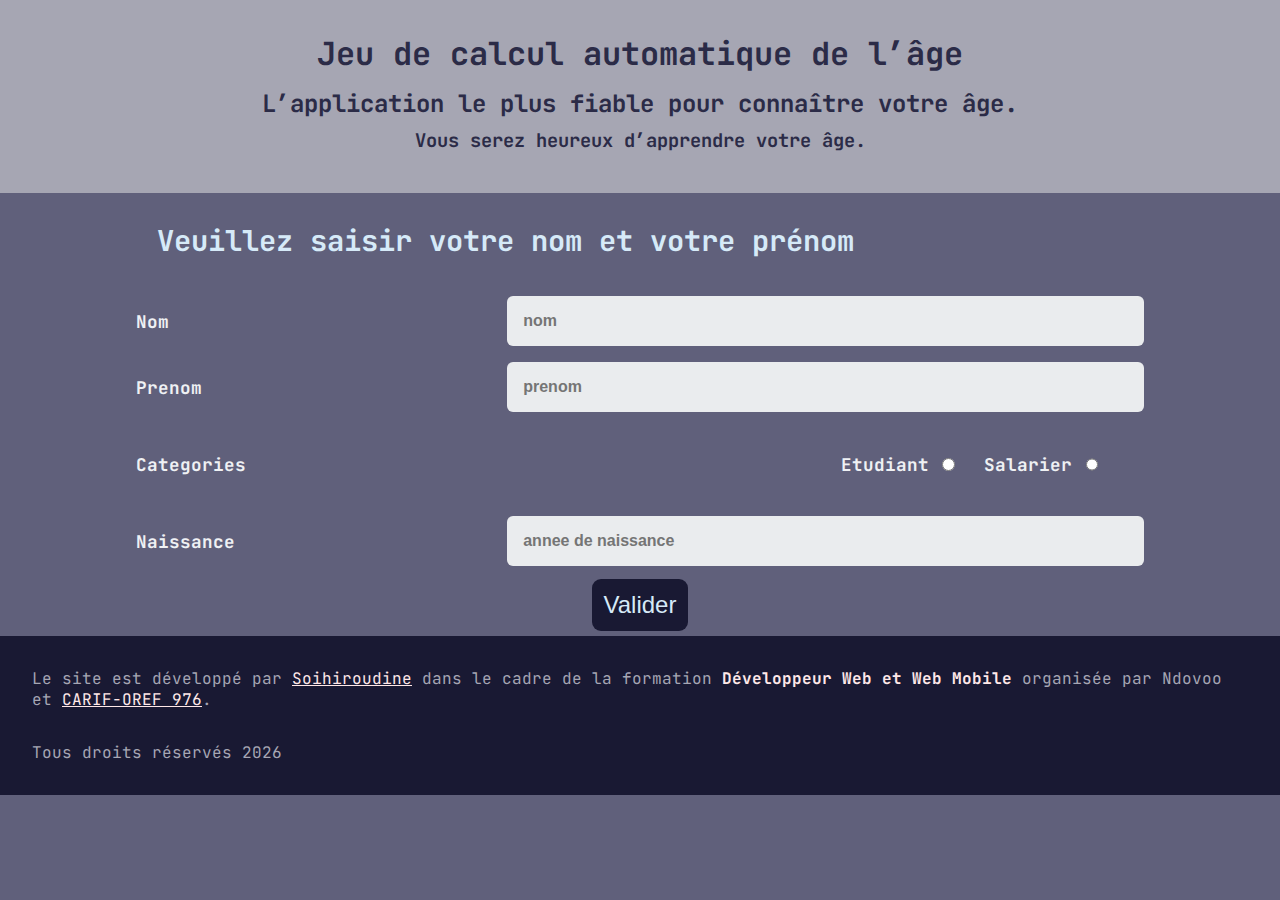
<file: index.html>
<!DOCTYPE html>
<html lang="fr">

<head>
    <meta charset="UTF-8">
    <meta name="viewport" content="width=device-width, initial-scale=1.0">
    <meta name="description" 
        content="
            Autor : Soihiroudine.
            Calcul de l'âge et affiche les informations : nom, prenom et ton age en fonction de ton année de naissance.
        ">
    <title>Calcul age</title>

    <link rel="stylesheet" href="css/style.css">
    <link rel="stylesheet" href="css/footer.css">
    <link rel="stylesheet" href="css/styleMedia.css">

    <script type="text/javascript" src="js/calculAge.js" defer></script>
    <script src="js/evenement.js" defer></script>
    <script src="js/reglevalidation.js" defer></script>

    <!-- Font : jetBrains Mono -->
    <link rel="preconnect" href="https://fonts.googleapis.com">
<link rel="preconnect" href="https://fonts.gstatic.com" crossorigin>
<link href="https://fonts.googleapis.com/css2?family=JetBrains+Mono:ital,wght@0,100..800;1,100..800&display=swap" rel="stylesheet">
</head>

<body>
    <header>
        <h1>Jeu de calcul automatique de l’âge</h1>
        <h2>L’application le plus fiable pour connaître votre âge.</h2>
        <h3>Vous serez heureux d’apprendre votre âge.</h3>
    </header>

    <main>
        <form>
            <div class="personne">
                <p>Veuillez saisir votre nom et votre prénom</p>
                <div class="identite">
                    <section id="name">
                        <label for="nom">Nom </label>
                        <input type="text" placeholder="nom " name="nom" id="nom">
                    </section>
    
                    <section id="yourName">
                        <label for="prenom">Prenom </label>
                        <input type="text" placeholder="prenom " name="prenom" id="prenom">
                    </section>
                </div>
            </div>
    
            <div class="situation">
                <span>Categories </span>
                <div class="choix">
                    <div class="etudiant">
                        <label for="etudiant">Etudiant </label>
                        <input type="radio" name="situation" id="etudiant" value="Etudiant">
                    </div>
        
                    <div class="salarier">
                        <label for="salarier">Salarier </label>
                        <input type="radio" name="situation" id="salarier" value="Salarier">
                    </div>
                </div>
            </div>
    
            <div class="anneeNaissance">
                <label for="anneenaissance">Naissance </label>
                <input type="number" name="anneenaissance" id="anneenaissance" placeholder="annee de naissance">
            </div>
    
            <div class="boutonValider">
                <input type="submit" value="Valider" id="valider">
            </div>
        </form>

        <div class="messageAffiche">
            <!-- Message  -->
        </div>
        
    </main>

    <footer>
        <p>Le site est développé par <a href="https://github.com/Soihiroudine">Soihiroudine</a> dans le cadre de la formation <span class="enVue">Développeur Web et Web
            Mobile</span> organisée par Ndovoo et <a href="https://www.cariforef-mayotte.yt" target="_blank">CARIF-OREF 976</a>.</p>
        <p>Tous droits réservés <span id="annee"></span></p>
    </footer>

</body>

</html>
</file>
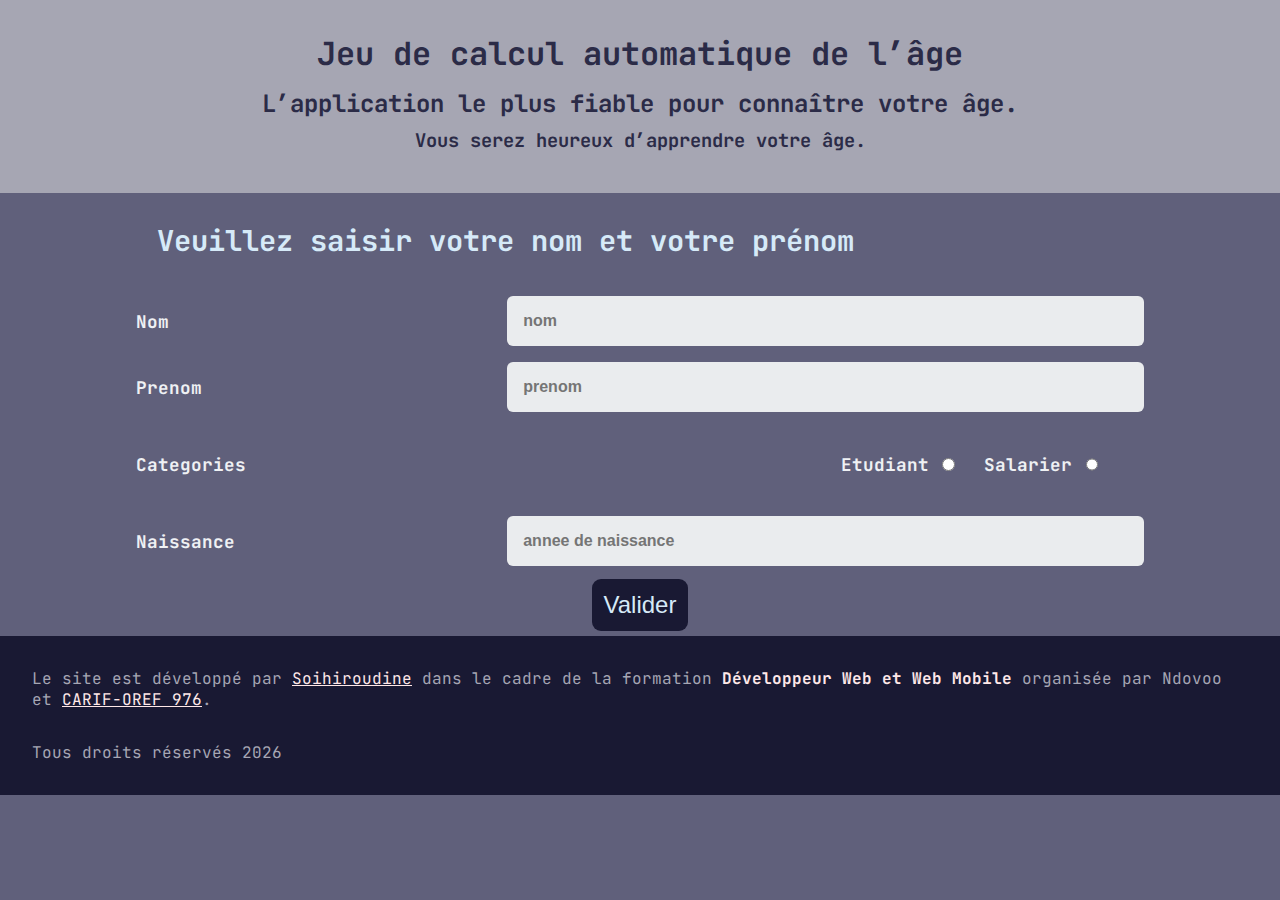
<file: calculAge.html>
<!DOCTYPE html>
<html lang="fr">

<head>
    <meta charset="UTF-8">
    <meta name="viewport" content="width=device-width, initial-scale=1.0">
    <title>Calcul age</title>

    <link rel="stylesheet" href="css/style.css">
    <link rel="stylesheet" href="css/footer.css">
    <link rel="stylesheet" href="css/styleMedia.css">

    <script type="text/javascript" src="js/calculAge.js" defer></script>
    <script src="js/evenement.js" defer></script>
    <script src="js/reglevalidation.js" defer></script>

    <!-- Font : jetBrains Mono -->
    <link rel="preconnect" href="https://fonts.googleapis.com">
<link rel="preconnect" href="https://fonts.gstatic.com" crossorigin>
<link href="https://fonts.googleapis.com/css2?family=JetBrains+Mono:ital,wght@0,100..800;1,100..800&display=swap" rel="stylesheet">
</head>

<body>
    <header>
        <h1>Jeu de calcul automatique de l’âge</h1>
        <h2>L’application le plus fiable pour connaître votre âge.</h2>
        <h3>Vous serez heureux d’apprendre votre âge.</h3>
    </header>

    <main>
        <form>
            <div class="personne">
                <p>Veuillez saisir votre nom et votre prénom</p>
                <div class="identite">
                    <section id="name">
                        <label for="nom">Nom </label>
                        <input type="text" placeholder="nom " name="nom" id="nom">
                    </section>
    
                    <section id="yourName">
                        <label for="prenom">Prenom </label>
                        <input type="text" placeholder="prenom " name="prenom" id="prenom">
                    </section>
                </div>
            </div>
    
            <div class="situation">
                <span>Categories </span>
                <div class="choix">
                    <div class="etudiant">
                        <label for="etudiant">Etudiant </label>
                        <input type="radio" name="situation" id="etudiant" value="Etudiant">
                    </div>
        
                    <div class="salarier">
                        <label for="salarier">Salarier </label>
                        <input type="radio" name="situation" id="salarier" value="Salarier">
                    </div>
                </div>
            </div>
    
            <div class="anneeNaissance">
                <label for="anneenaissance">Naissance </label>
                <input type="number" name="anneenaissance" id="anneenaissance" placeholder="annee de naissance">
            </div>
    
            <div class="boutonValider">
                <input type="submit" value="Valider" id="valider">
            </div>
        </form>

        <div class="messageAffiche">
            <!-- Message  -->
        </div>
        
    </main>

    <footer>
        <p>Le site est développé par <a href="https://github.com/Soihiroudine">Soihiroudine</a> dans le cadre de la formation <span class="enVue">Développeur Web et Web
            Mobile</span> organisée par Ndovoo et <a href="https://www.cariforef-mayotte.yt" target="_blank">CARIF-OREF 976</a>.</p>
        <p>Tous droits réservés <span id="annee"></span></p>
    </footer>

</body>

</html>
</file>
<file: css/style.css>
* {
    margin: 0;
    padding: 0;
}

/* Le corp de la page  */
body {
    background-color: #60607B;
    color: #2B2B47;
    font-family: "JetBrains Mono", monospace;
}

/* Entête de la page */
header {
    padding: 2em;
    background-color: #A6A6B3;
}

h1, h2, h3 {
    margin-bottom: 0.4em;
    text-align: center;
}

/* Le corp principale de la page */

main {
    width: 80%;
    margin: 0 auto;
}
.personne p {
    color: #d6eaf8;
    font-size: 1.8em;
    font-weight: bold;
    padding: 1em;
}

.identite section, .anneeNaissance, .situation {
    display: flex;
    flex-wrap: wrap;
    flex-direction: row;
    justify-content: space-between;
    padding: 0.5em;
    align-items: center;
}

.identite label, .anneeNaissance label, .situation span {
    color: #eff1f4;
    width: 30%;
    font-size: 1.1em;
    font-weight: bold;
}

.identite input, .anneeNaissance input{
    border: none;
    outline: none;
    background-color:#eaecee;
    padding: 1em;
    width: 60%;
    border-radius: 0.375em;
    font-size: 1em;
    font-weight: bold;
    line-height: 1.1px;
}

input:focus:not(#valider) /* select:focus */{
    background-color: #c1ceda;
    border-bottom: 0.125em solid #17202a;
    padding-bottom: 0.875em;
}

/* La partie situation */
 .situation label {
    color: #eff1f4;
    font-size: 1.1em;
    font-weight: bold;
}

.situation .choix {
    display: flex;
    flex-direction: row;
    flex-wrap: wrap;
    justify-content: space-between;
    margin: 1em;
}

.situation .choix div{
    display: flex;
    flex-direction: row;
    align-items: center;
    padding-right: 1em;
}
.situation input {
    width: 10%;
    margin: 1em;
    cursor: pointer;
}

/* Partie message du html */
.messageAffiche {
    background-color: #d6eaf8;
    border-radius: 0.5em;
    margin: 1em 0;
    display: none;
}

.messageAffiche p {
    padding: 1em;
    font-size: 1.1em;
    font-weight: bold;
    color:#17202a;
}

/* Notre bouton valider */

.boutonValider {
    display: flex;
    justify-content: center;
}

#valider {
    background-color: #191933;
    color: #d6eaf8;
    cursor: pointer;
    
    border: none;
    outline: none;
    margin: 0.2em;
    padding: 0.5em;
    border-radius: 0.375em;
    font-size: 1.5em;

    transition-duration: 0.2s;
    transition-delay: 0.1s;
    transition-timing-function: ease-out;
}

#valider:hover {
    background-color: #d6eaf8;
    color: #191933;
    padding: 1em;
    margin: -0.3em;
    border-radius: 0;
}
</file>
<file: css/footer.css>
footer {
    display: flex;
    flex-direction: column;
    align-self: center;
    padding: 1em;
    
    background-color: #191933;
    color: #A6A6B3;
}

footer p {
    padding: 1em;
}

footer .enVue {
    color: #FFE8E8;
    font-weight: bold;
}

footer a {
    color: #FFE8E8;
}
</file>
<file: css/styleMedia.css>
@media screen and (max-width: 540px) {
    main {
        width: 100%;
    }
    label:not(label[for="salarier"], label[for="etudiant"]){
        display: none;
    }
    
    .anneeNaissance input, .identite input{
        width: 90%;
    }

    .messageAffiche {
        width: 100%;
    }

    .situation span {
        display: none;
    }

}
</file>
